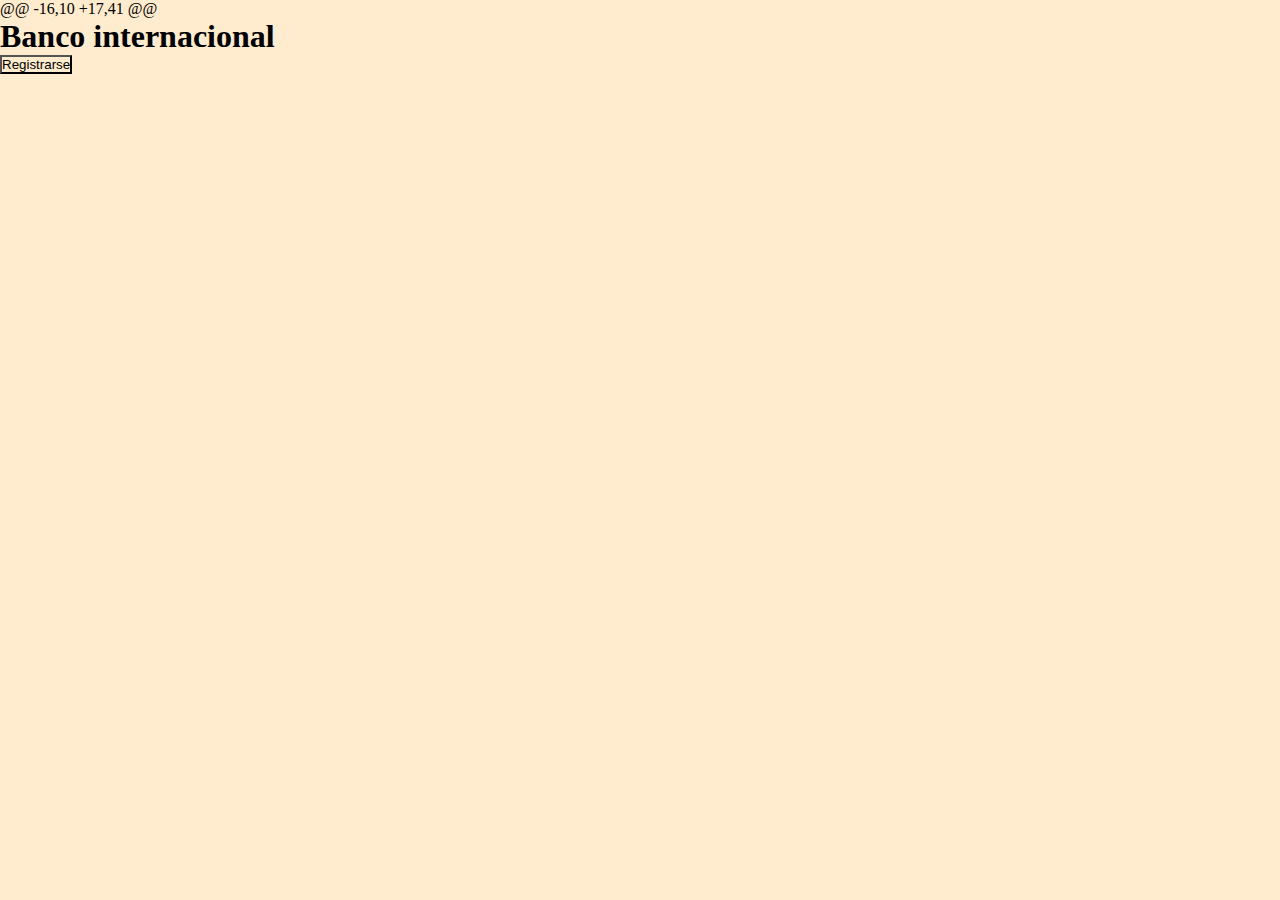
<file: index.html>
<!DOCTYPE html>
<html lang="en">
<head>
    <meta charset="UTF-8">
    <meta http-equiv="X-UA-Compatible" content="IE=edge">
    <meta name="viewport" content="width=device-width, initial-scale=1.0">
    <link rel="stylesheet" href="style.css">
  
    <title>Banco internacional </title>
  </head>
  
      @@ -16,10 +17,41 @@ <h1>Banco internacional</h1>
      <input type="button" value="Registrarse" id="boton">
    </header>
    <main>
  
    </main>
  
    <div id="popup" class="popup">
      <div class="popup-contenido">
        <h2>Registro</h2>
        <form>
          <label for="nombre">Nombre:</label>
          <input type="text" id="nombre" required>
  
          <label for="apellido">Apellido:</label>
          <input type="text" id="apellido" required>
  
          <label for="email">Email:</label>
          <input type="email" id="email" required>
  
          <label for="password">Contraseña:</label>
          <input type="password" id="password" required>
  
          <button type="submit">Registrar</button>
  
        </form>
        <button id="cerrarPopup">Cerrar</button>
      </div>
    </div>
  
    <div id="registroExitoso" class="popup">
      <div class="popup-contenido">
        <h2>Registro Exitoso</h2>
        <p>Tu registro ha sido exitoso. ¡Gracias!</p>
        <a href="login.html">Ingresar</a>
        <button id="cerrarRegistroExitoso">Cerrar</button>
      </div>
    </div>
  
    <script src="main.js"></script>
  </body>
</file>
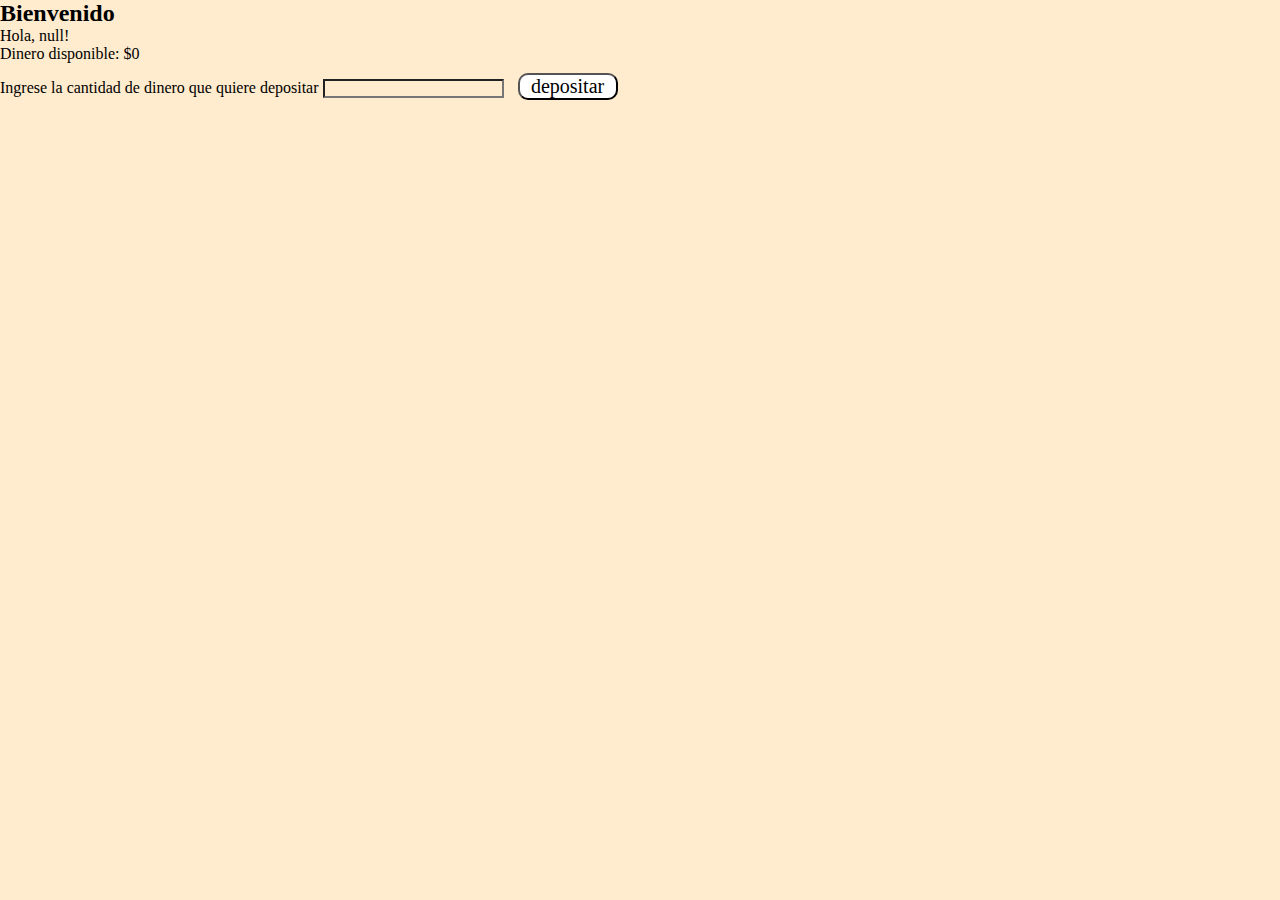
<file: dashboard.html>
<!DOCTYPE html>

<html lang="en">

<head>

    <meta charset="UTF-8">

    <meta http-equiv="X-UA-Compatible" content="IE=edge">

    <meta name="viewport" content="width=device-width, initial-scale=1.0">
    <link rel="stylesheet" href="style.css">
    <title>Document</title>

</head>

<body>




    <h2>Bienvenido</h2>

    <p id="welcomeMessage"></p>

    <div id="dineroDisponible"></div>

    <div>

        <label for="dineroDepositado">Ingrese la cantidad de dinero que quiere depositar</label>

        <input type="number" id="dineroDepositado">

        <button id="btn">depositar</button>

    </div>

    <div id="mensajeDeposito" class="mensaje-deposito"></div>







    <script src="main2.js"></script>




</body>

</html>
</file>
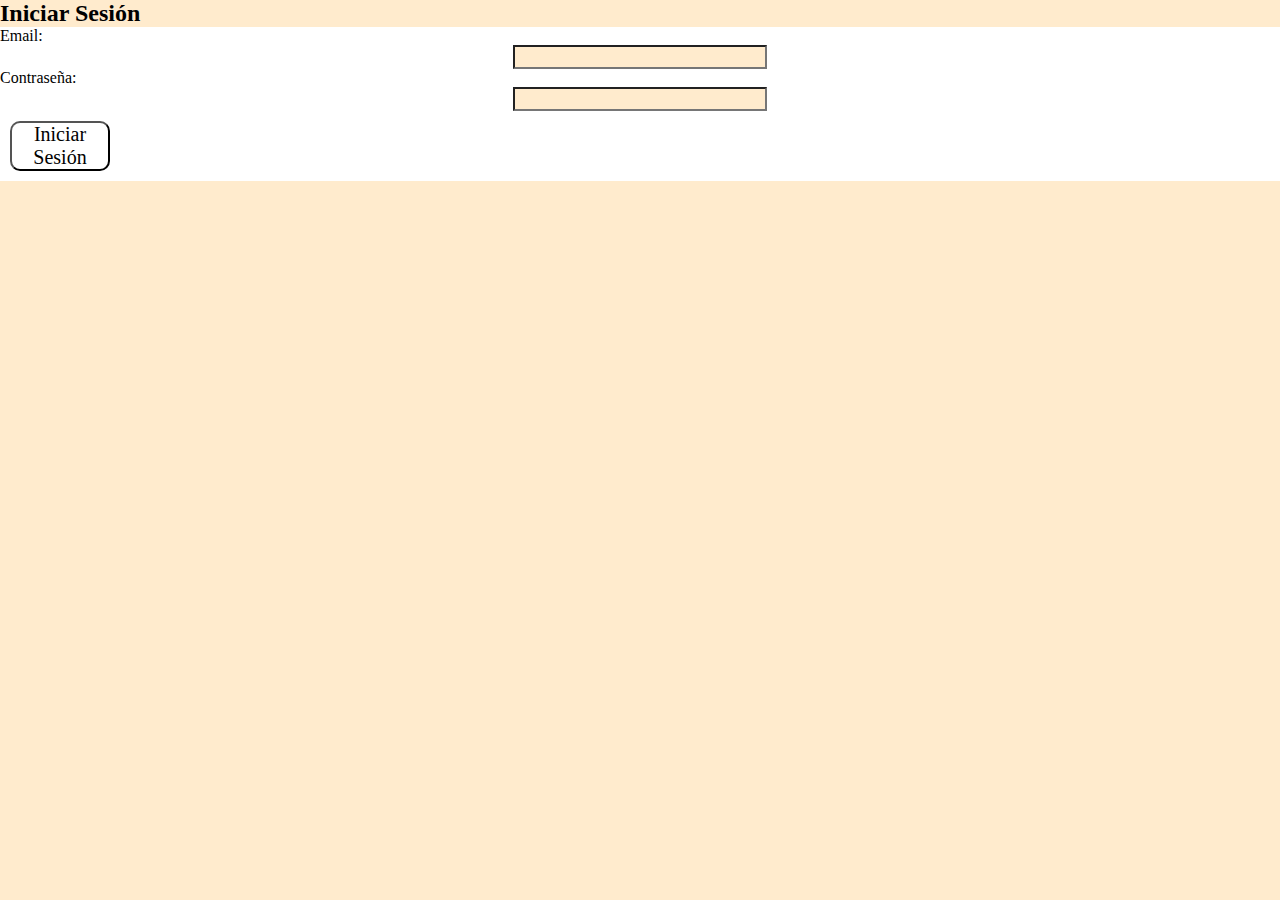
<file: login.html>
<!DOCTYPE html>
<html lang="en">
<head>
    <meta charset="UTF-8">
    <meta http-equiv="X-UA-Compatible" content="IE=edge">
    <meta name="viewport" content="width=device-width, initial-scale=1.0">
    <title>Document</title>
    <link rel="stylesheet" href="style.css">
</head>
<body>
    <h2>Iniciar Sesión</h2>
    <form id="loginForm">
      <label for="email">Email:</label>
      <input type="email" id="email" required>

      <label for="password">Contraseña:</label>
      <input type="password" id="password" required>

      <button type="submit">Iniciar Sesión</button>
    </form>

    <div id="error" class="error"></div>

    <script src="script.js"></script>

</body>
</html>
</file>
<file: style.css>
* {
    margin: 0;
    padding: 0;
    background-color: blanchedalmond;
}

.header {
    display: flex;
    justify-content: space-between;
    padding: 5px;
}

.header h1 {
    font-family: Cambria, Cochin, Georgia, Times, 'Times New Roman', serif;
}

.header input {
    width: 150px;
    font-family: Cambria, Cochin, Georgia, Times, 'Times New Roman', serif;
    font-size: 25px;
    cursor: pointer;
}

.user {
    width: 1000px;
    height: 100px;
    margin: 0 auto;
    display: flex;
    justify-content: center;
    align-items: center;
    font-family: Cambria, Cochin, Georgia, Times, 'Times New Roman', serif;
    font-size: 30px;
}


/* -------------------------------- */


.popup {
    position: fixed;
    top: 0;
    left: 0;
    width: 100%;
    height: 100%;
    background-color: rgba(0, 0, 0, 0.5);
    display: none;
    justify-content: center;
    align-items: center;
  }
  
  .popup-contenido {
    background-color: white;
    padding: 20px;
    border-radius: 5px;
    text-align: center;
    height: 500px;
    width: 500px;

  }
  .popup-contenido h2{
    background-color: white;
    padding-bottom: 20px;
  }
  
  button {
    width: 100px;
    font-family: Cambria, Cochin, Georgia, Times, 'Times New Roman', serif;
    font-size: 20px;
    cursor: pointer;
    border-radius: 10px;
    background-color: white;
    margin: 10px;

}

  
  form {
    margin-bottom: 10px;
    background-color: white;
    

  }
  form label {
    background-color: white;
    
  }
  form input{
    display: block;
    width: 250px;
    height: 20px;
    margin: 0 auto;

  }
</file>
